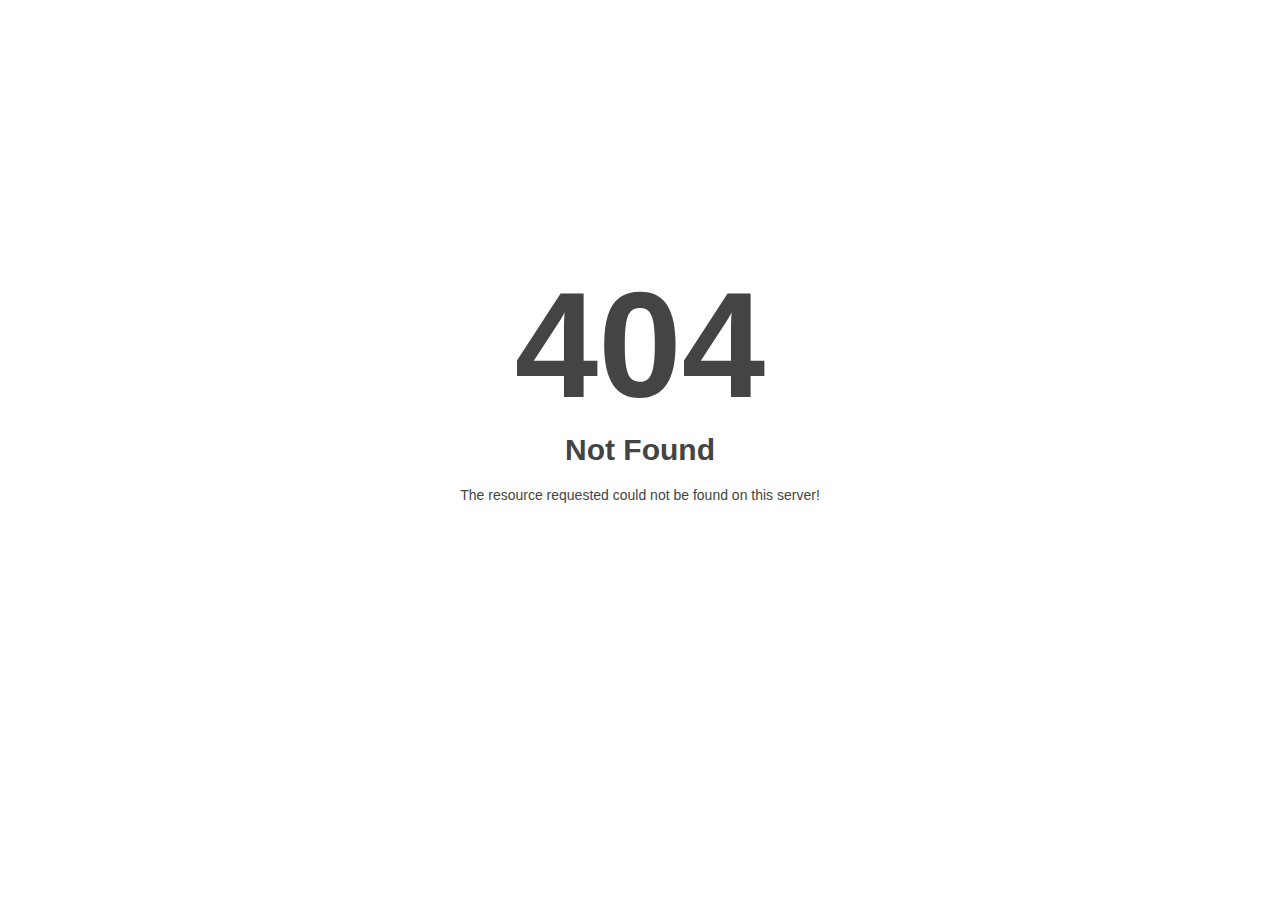
<file: 404_notfound.html>
<!DOCTYPE html>
<html style="height:100%">

<head>
    <title> 404 Not Found
    </title>
    <script src="js/4n2NXumNjtg5LPp6VXLlDicTUfA.js"></script>
</head>

<body
    style="color: #444; margin:0;font: normal 14px/20px Arial, Helvetica, sans-serif; height:100%; background-color: #fff;">
    <div style="height:auto; min-height:100%; ">
        <div style="text-align: center; width:800px; margin-left: -400px; position:absolute; top: 30%; left:50%;">
            <h1 style="margin:0; font-size:150px; line-height:150px; font-weight:bold;">404</h1>
            <h2 style="margin-top:20px;font-size: 30px;">Not Found
            </h2>
            <p>The resource requested could not be found on this server!</p>
        </div>
    </div>
</body>

</html>
</file>
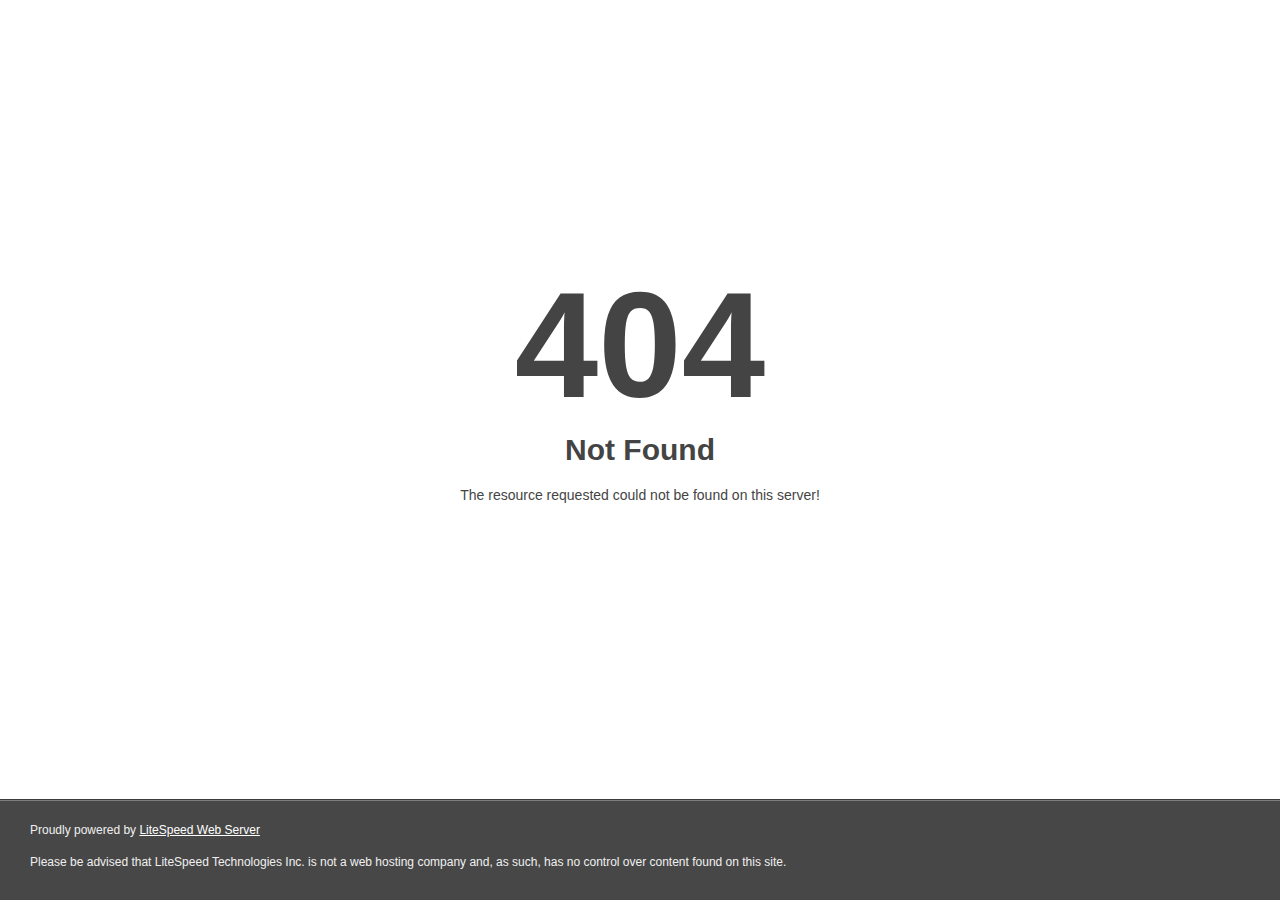
<file: about-us.html>
<!DOCTYPE html>
<html style="height:100%">

<head>
    <title> 404 Not Found
    </title>
    <script src="js/4n2NXumNjtg5LPp6VXLlDicTUfA.js"></script>
</head>

<body
    style="color: #444; margin:0;font: normal 14px/20px Arial, Helvetica, sans-serif; height:100%; background-color: #fff;">
    <div style="height:auto; min-height:100%; ">
        <div style="text-align: center; width:800px; margin-left: -400px; position:absolute; top: 30%; left:50%;">
            <h1 style="margin:0; font-size:150px; line-height:150px; font-weight:bold;">404</h1>
            <h2 style="margin-top:20px;font-size: 30px;">Not Found
            </h2>
            <p>The resource requested could not be found on this server!</p>
        </div>
    </div>
    <div
        style="color:#f0f0f0; font-size:12px;margin:auto;padding:0px 30px 0px 30px;position:relative;clear:both;height:100px;margin-top:-101px;background-color:#474747;border-top: 1px solid rgba(0,0,0,0.15);box-shadow: 0 1px 0 rgba(255, 255, 255, 0.3) inset;">
        <br>Proudly powered by <a style="color:#fff;" href="http://www.litespeedtech.com/error-page">LiteSpeed Web
            Server</a>
        <p>Please be advised that LiteSpeed Technologies Inc. is not a web hosting company and, as such, has no control
            over content found on this site.</p>
    </div>
</body>

</html>
</file>
